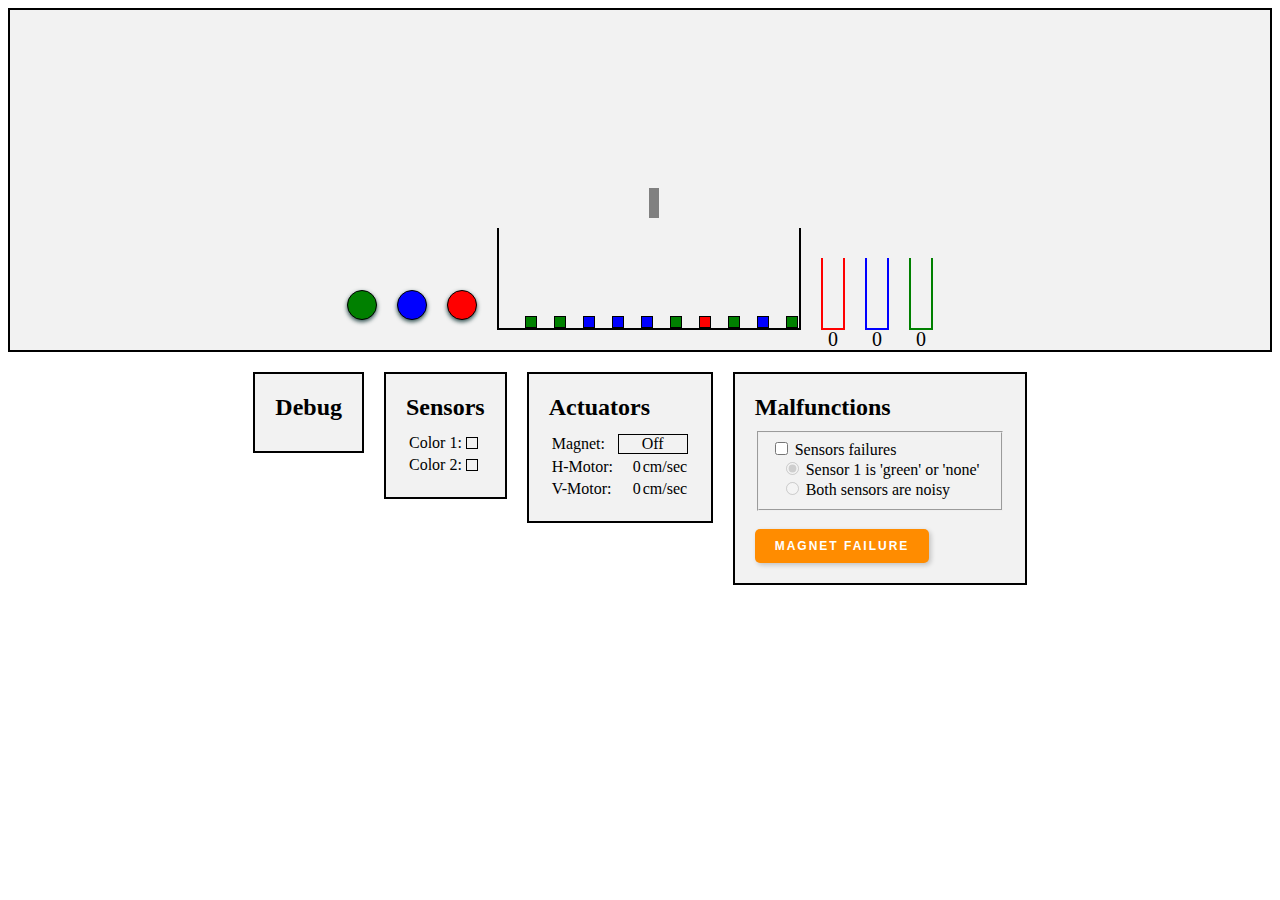
<file: docs/index.html>
<!DOCTYPE html>
<html>
<head>
    <title>Sorter-robot simulation</title>
    <meta name="description" content="A simulator of a sorter robot (e.g., package sorter) designed for testing.
        The simulator includes sensors and actuators readings, as well as an option for pushing errors.">
    <meta name="keywords" content="HTML, CSS, JavaScript">
    <meta name="author" content="Achiya Elyasaf https://achiya.elyasaf.net">
    <link rel="stylesheet" href="style.css">
    <script src="https://code.jquery.com/jquery-3.7.0.min.js"
            integrity="sha256-2Pmvv0kuTBOenSvLm6bvfBSSHrUJ+3A7x6P5Ebd07/g=" crossorigin="anonymous"></script>
    <script src="script.js"></script>
</head>
<body>
<div class="container">
    <button class="color green" onclick="move('green')"></button>
    <button class="color blue" onclick="move('blue')"></button>
    <button class="color red" onclick="move('red')"></button>
    <div id="bowel">
        <div id="robot">
            <div id="robotic-arm"></div>
            <div id="robot-block" class="block transparent"></div>
        </div>
        <div class="block bowel green"></div>
        <!--        <div class="block bowel red"></div>-->
        <div class="block bowel green"></div>
        <!--        <div class="block bowel red"></div>-->
        <div class="block bowel blue"></div>
        <!--        <div class="block bowel red"></div>-->
        <div class="block bowel blue"></div>
        <div class="block bowel blue"></div>
        <div class="block bowel green"></div>
        <div class="block bowel red"></div>
        <div class="block bowel green"></div>
        <div class="block bowel blue"></div>
        <div class="block bowel green"></div>
    </div>
    <div style="width: 20px;"></div>
    <div class="pile red-b">
        <div class="pile-block transparent"></div>
        <div class="pile-block transparent"></div>
        <div class="pile-block transparent"></div>
        <div class="pile-block transparent"></div>
        <div class="pile-block transparent"></div>
        <div id="red-counter" class="counter">0</div>
    </div>
    <div style="width: 20px;"></div>
    <div class="pile blue-b">
        <div class="pile-block transparent"></div>
        <div class="pile-block transparent"></div>
        <div class="pile-block transparent"></div>
        <div class="pile-block transparent"></div>
        <div class="pile-block transparent"></div>
        <div id="blue-counter" class="counter">0</div>
    </div>
    <div style="width: 20px;"></div>
    <div class="pile green-b">
        <div class="pile-block transparent"></div>
        <div class="pile-block transparent"></div>
        <div class="pile-block transparent"></div>
        <div class="pile-block transparent"></div>
        <div class="pile-block transparent"></div>
        <div id="green-counter" class="counter">0</div>
    </div>
</div>
<div class="container equipment">
    <div class="side-panel" onclick="toggleDebug()">
        <h2>Debug</h2>
        <div id="debug-data" hidden>
            <table>
                <tr>
                    <td>X:</td>
                    <td id="robot-value-x">-</td>
                </tr>
                <tr>
                    <td>Y:</td>
                    <td id="robot-value-y">-</td>
                </tr>
            </table>
        </div>
    </div>
    <div style="width: 20px;"></div>
    <div class="side-panel">
        <h2>Sensors</h2>
        <table>
            <tr>
                <td>Color 1:</td>
                <td><p id='robot-color-1' class="block transparent" style="border: black 1px solid"></p></td>
            </tr>
            <tr>
                <td>Color 2:</td>
                <td><p id='robot-color-2' class="block transparent" style="border: black 1px solid"></p></td>
            </tr>
        </table>
    </div>
    <div style="width: 20px;"></div>
    <div class="side-panel">
        <h2>Actuators</h2>
        <table>
            <tr>
                <td>Magnet:</td>
                <td><p id="robot-value-magnet"
                       style="background: transparent; border: black solid 1px; text-align: center">Off</p></td>
            </tr>
            <tr>
                <td style="min-width: 62px">H-Motor:</td>
                <td style="min-width: 70px"><span id="robot-value-motor-h">0</span> cm/sec</td>
            </tr>
            <tr>
                <td>V-Motor:</td>
                <td><span id="robot-value-motor-v">0</span> cm/sec</td>
            </tr>
        </table>
    </div>
    <div style="width: 20px;"></div>
    <div class="side-panel" style="min-width: 250px">
        <h2>Malfunctions</h2>
        <fieldset>
            <input type="checkbox" id="disableSensorsRadios" onchange="toggleSensorErrors(this)">
            <label for="disableSensorsRadios">Sensors failures</label><br/>
            <div style="margin-left: 10px;">
                <input type="radio" name="color-sensor" value="always-green" id="always-green"
                       onchange="updateSensorsEquipment(this.value)" checked disabled>
                <label for="always-green">Sensor 1 is 'green' or 'none'</label><br/>
                <input type="radio" name="color-sensor" value="noise" id="noise"
                       onchange="updateSensorsEquipment(this.value)" disabled>
                <label for="noise">Both sensors are noisy</label><br/>
            </div>
        </fieldset>
        <br/>
        <div>
            <button id="drop-magnet" class="failure" onclick="magnetFailure()">Magnet failure</button>
        </div>
    </div>
</div>
</body>
</html>
</file>
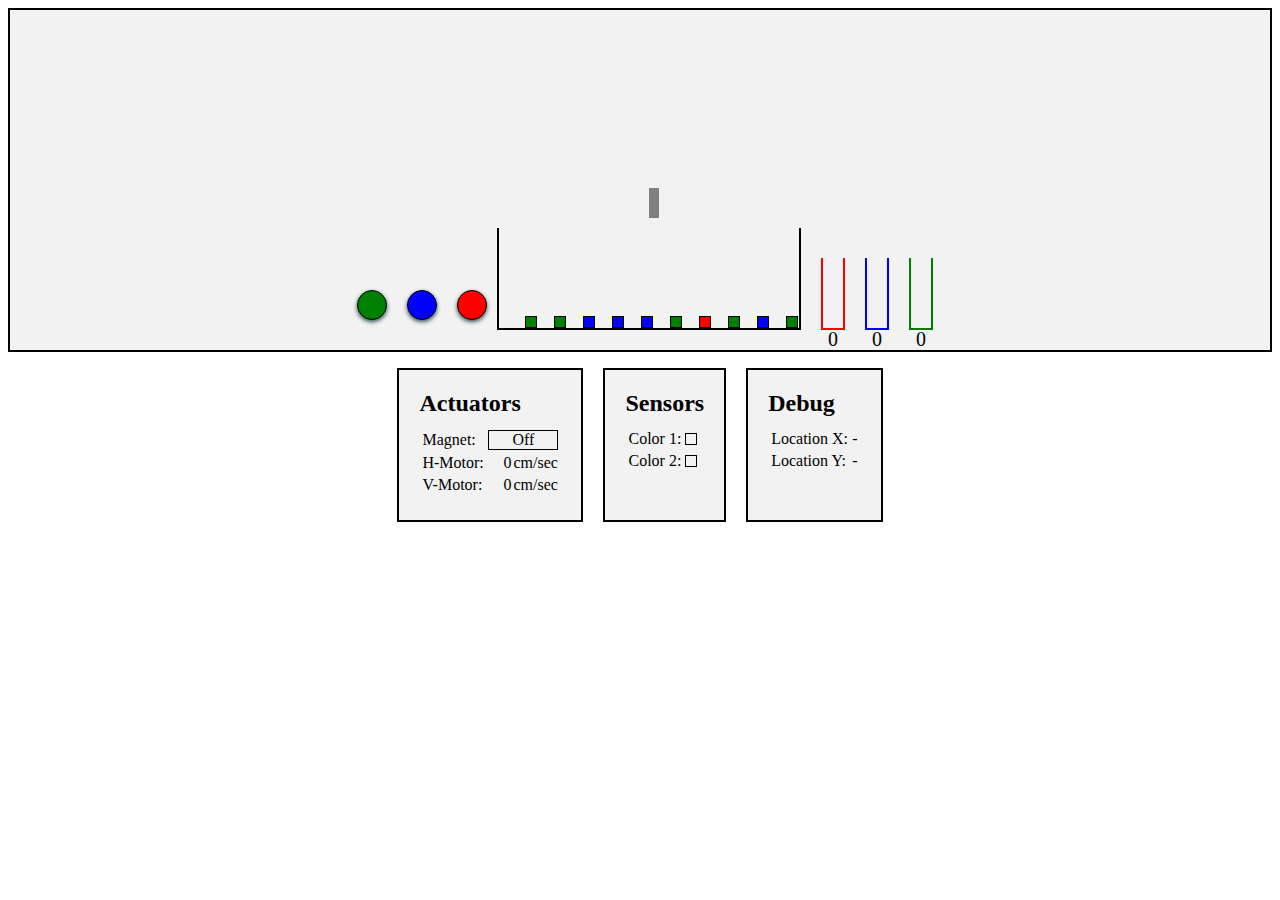
<file: webpage/index.html>
<!DOCTYPE html>
<html>
<head>
    <title>Sorting game</title>
    <link rel="stylesheet" href="style.css">
    <script src="https://code.jquery.com/jquery-3.7.0.min.js" integrity="sha256-2Pmvv0kuTBOenSvLm6bvfBSSHrUJ+3A7x6P5Ebd07/g=" crossorigin="anonymous"></script>
    <script src="script.js"></script>
</head>
<body>
<div class="container">
    <button class="green" onclick="move('green')"></button>
    <button class="blue" onclick="move('blue')"></button>
    <button class="red" onclick="move('red')"></button>
    <div id="bowel">
        <div id="robot">
            <div id="robotic-arm"></div>
            <div id="robot-block" class="block transparent"></div>
        </div>
        <div class="block bowel green"></div>
<!--        <div class="block bowel red"></div>-->
        <div class="block bowel green"></div>
<!--        <div class="block bowel red"></div>-->
        <div class="block bowel blue"></div>
<!--        <div class="block bowel red"></div>-->
        <div class="block bowel blue"></div>
        <div class="block bowel blue"></div>
        <div class="block bowel green"></div>
        <div class="block bowel red"></div>
        <div class="block bowel green"></div>
        <div class="block bowel blue"></div>
        <div class="block bowel green"></div>
    </div>
    <div style="width: 20px;"></div>
    <div class="pile red-b">
        <div class="pile-block transparent"></div>
        <div class="pile-block transparent"></div>
        <div class="pile-block transparent"></div>
        <div class="pile-block transparent"></div>
        <div class="pile-block transparent"></div>
        <div id="red-counter" class="counter">0</div>
    </div>
    <div style="width: 20px;"></div>
    <div class="pile blue-b">
        <div class="pile-block transparent"></div>
        <div class="pile-block transparent"></div>
        <div class="pile-block transparent"></div>
        <div class="pile-block transparent"></div>
        <div class="pile-block transparent"></div>
        <div id="blue-counter" class="counter">0</div>
    </div>
    <div style="width: 20px;"></div>
    <div class="pile green-b">
        <div class="pile-block transparent"></div>
        <div class="pile-block transparent"></div>
        <div class="pile-block transparent"></div>
        <div class="pile-block transparent"></div>
        <div class="pile-block transparent"></div>
        <div id="green-counter" class="counter">0</div>
    </div>
</div>
<div class="container" style="height: 150px; border: transparent; background: transparent">
    <div class="side-panel">
        <h2>Actuators</h2>
        <table>
            <tr>
                <td>Magnet:</td>
                <td><p id="robot-value-magnet" style="background: transparent; border: black solid 1px; text-align: center">Off</p></td>
            </tr>
            <tr>
                <td style="min-width: 62px">H-Motor:</td>
                <td style="min-width: 70px"><span id="robot-value-motor-h">0</span> cm/sec</td>
            </tr>
            <tr>
                <td>V-Motor:</td>
                <td><span id="robot-value-motor-v">0</span> cm/sec</td>
            </tr>
        </table>
    </div>
    <div style="width: 20px;"></div>
    <div class="side-panel">
        <h2>Sensors</h2>
        <table>
            <tr>
                <td>Color 1:</td>
                <td><p id='robot-color-1' class="block transparent" style="border: black 1px solid"></p></td>
            </tr>
            <tr>
                <td>Color 2:</td>
                <td><p id='robot-color-2' class="block transparent" style="border: black 1px solid"></p></td>
            </tr>
        </table>
    </div>
    <div style="width: 20px;"></div>
    <div class="side-panel">
        <h2>Debug</h2>
        <table>
            <tr>
                <td style="min-width: 77px">Location X:</td>
                <td id="robot-value-x">-</td>
            </tr>
            <tr>
                <td>Location Y:</td>
                <td id="robot-value-y">-</td>
            </tr>
        </table>
    </div>
</div>
</body>
</html>
</file>
<file: docs/style.css>
.container {
    border: black solid 2px;
    display: flex;
    flex-direction: row;
    justify-content: center;
    align-items: flex-end;
    height: 300px;
    background-color: #f2f2f2;
    padding: 20px;
}

.equipment {
    height: 150px;
    border: transparent;
    background: transparent;
    justify-content: center;
    align-items: flex-start;
}

#bowel {
    bottom: 10px;
    border-left: black solid 2px;
    border-right: black solid 2px;
    border-bottom: black solid 2px;
    width: 300px;
    height: 100px;
    display: flex;
    flex-shrink: 0;
    justify-content: space-between;
}

.hide {
    visibility: hidden !important;
}

.pile {
    bottom: 10px;
    border-left: black solid 2px;
    border-right: black solid 2px;
    border-bottom: black solid 2px;
    width: 20px;
    height: 70px;
    display: flex;
    flex-direction: column-reverse;
    align-items: center;
}

.pile-block {
    width: 10px;
    height: 10px;
    margin-bottom: 1px;
    flex-shrink: 0;
}

.counter {
    position: absolute;
    top: 328px;
    width: inherit;
    text-align: center;
    font-size: 20px;
    flex-shrink: 0;
}

#robot {
    position: relative;
    top: -40px;
    left: 50%;
    max-height: 40px;
    height: 40px;
    transition: transform 1s;
}

#robotic-arm {
    width: 10px;
    height: 30px;
    background-color: gray;
}

button.color {
    color: white;
    /*border: none;*/
    margin: 0 20px 10px 0;
    font-size: 31px;
    height: 30px;
    width: 30px;
    box-shadow: 0 2px 4px darkslategray;
    cursor: pointer;
    transition: all 0.2s ease;
    border-radius: 70%;
}

button:active {
    box-shadow: 0 0 2px darkslategray;
    transform: translateY(2px);
}

button:not(:first-child) {
    margin-top: 10px;
}

.block {
    width: 10px;
    height: 10px;
    margin-top: 88px;
    margin-left: 1px;
    margin-right: 1px;
}

.block.dropping {
    position: relative;
    transition: transform 1s;
}

#robot .block {
    margin-top: 1px;
    margin-left: -1px;
}

.transparent {
    background-color: transparent;
}

.red {
    background-color: red;
    border: black solid 1px;
}

.red-b {
    border-color: red;
}

.green {
    background-color: green;
    border: black solid 1px;
}

.green-b {
    border-color: green;
}

.blue {
    background-color: blue;
    border: black solid 1px;
}

.blue-b {
    border-color: blue;
}

.side-panel {
    /*min-width: 140px;*/
    /*min-height: 110px;*/
    align-items: center;
    padding: 20px;
    background-color: #f2f2f2;
    border: black solid 2px;
}

.side-panel h2 {
    margin: 0 0 10px;
}

.side-panel p {
    margin: 0;
    font-size: 16px;
}

.side-panel span {
    width: 23px;
    float: left;
    text-align: right;
    margin-right: 2px;
}

button.failure {
    background-color: darkorange;
    color: white;
    padding: 10px 20px;
    border: none;
    border-radius: 5px;
    font-size: 12px;
    font-weight: bold;
    text-transform: uppercase;
    box-shadow: 2px 2px 5px rgba(0, 0, 0, 0.2);
    letter-spacing: 2px;
}
</file>
<file: webpage/style.css>
.container {
    border: black solid 2px;
    display: flex;
    flex-direction: row;
    justify-content: center;
    align-items: flex-end;
    height: 300px;
    background-color: #f2f2f2;
    padding: 20px;
}

#bowel {
    bottom: 10px;
    border-left: black solid 2px;
    border-right: black solid 2px;
    border-bottom: black solid 2px;
    width: 300px;
    height: 100px;
    display: flex;
    flex-shrink: 0;
    justify-content: space-between;
}

.pile {
    bottom: 10px;
    border-left: black solid 2px;
    border-right: black solid 2px;
    border-bottom: black solid 2px;
    width: 20px;
    height: 70px;
    display: flex;
    flex-direction: column-reverse;
    align-items: center;
}

.pile-block {
    width: 10px;
    height: 10px;
    margin-bottom: 1px;
    flex-shrink: 0;
}

.counter {
    position: absolute;
    top: 328px;
    width: inherit;
    text-align: center;
    font-size: 20px;
    flex-shrink: 0;
}

#robot {
    position: relative;
    top: -40px;
    left: 50%;
    max-height: 40px;
    height: 40px;
    transition: transform 1s;
}

#robotic-arm {
    width: 10px;
    height: 30px;
    background-color: gray;
}

button {
    color: white;
    /*border: none;*/
    margin: 10px;
    font-size: 31px;
    height: 30px;
    width: 30px;
    box-shadow: 0 2px 4px darkslategray;
    cursor: pointer;
    transition: all 0.2s ease;
    border-radius: 70%;
}

button:active {
    box-shadow: 0 0 2px darkslategray;
    transform: translateY(2px);
}

button:not(:first-child) {
    margin-top: 10px;
}

.block {
    width: 10px;
    height: 10px;
    margin-top: 88px;
    margin-left: 1px;
    margin-right: 1px;
}

#robot .block {
    margin-top: 1px;
    margin-left: -1px;
}

.transparent {
    background-color: transparent;
}

.red {
    background-color: red;
    border: black solid 1px;
}

.red-b {
    border-color: red;
}

.green {
    background-color: green;
    border: black solid 1px;
}

.green-b {
    border-color: green;
}

.blue {
    background-color: blue;
    border: black solid 1px;
}

.blue-b {
    border-color: blue;
}

.side-panel {
    /*min-width: 140px;*/
    height: 110px;
    align-items: center;
    padding: 20px;
    background-color: #f2f2f2;
    border: black solid 2px;
}

.side-panel h2 {
    margin: 0 0 10px;
}

.side-panel p {
    margin: 0;
    font-size: 16px;
}

.side-panel span {
    width: 23px;
    float: left;
    text-align: right;
    margin-right: 2px;
}
</file>
